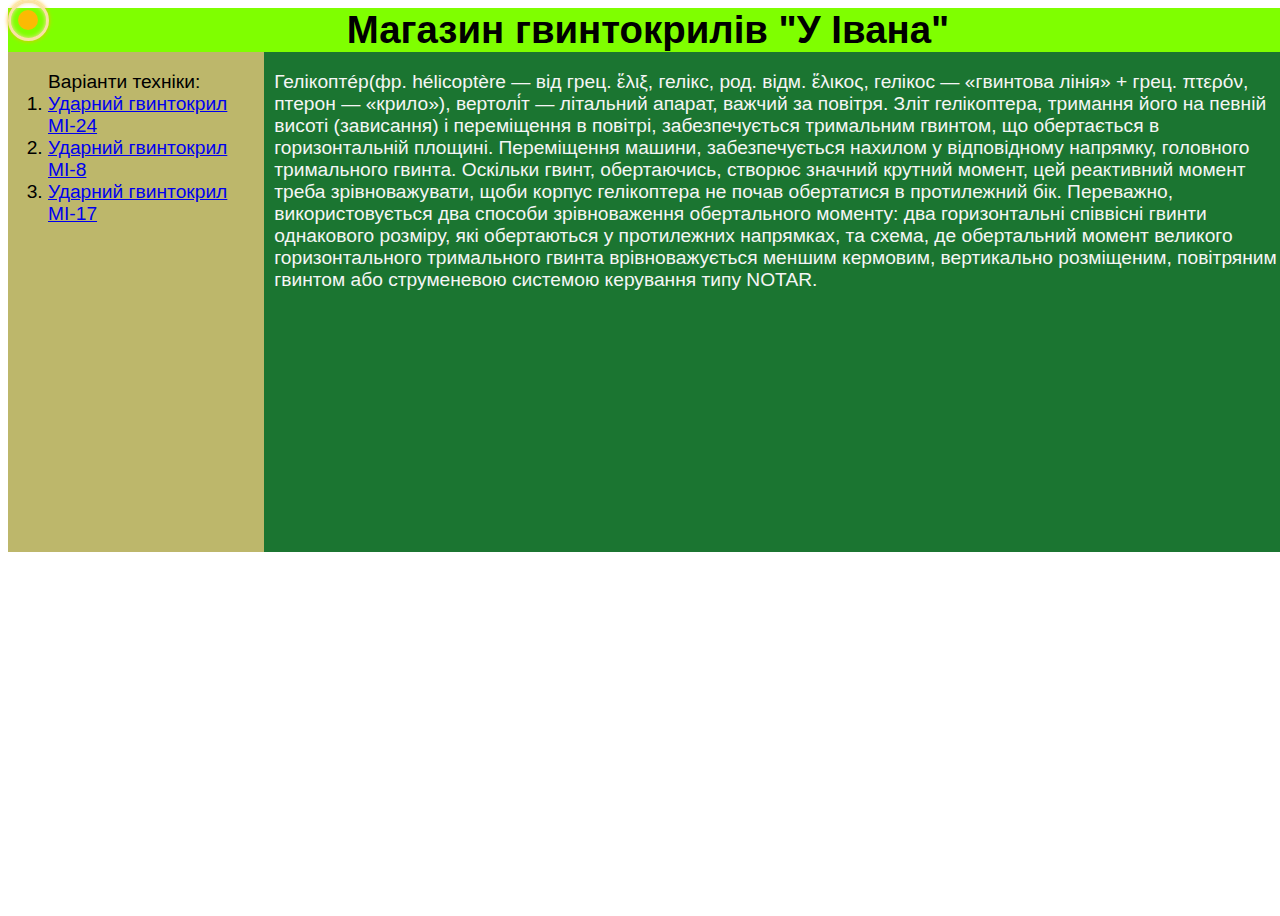
<file: index.html>
<!DOCTYPE html>
<html>
	<head>
		<title>
			Магазин гвинтокрилів
		</title>
		<link href="style.css" rel="stylesheet" type="text/css">
	</head>
	<body style="font-family:'Trebuchet MS', 'Lucida Sans Unicode', 'Lucida Grande', 'Lucida Sans', Arial, sans-serif">
		<div class="cursor">
		</div>
		<script>
			let cursor = document.querySelector(".cursor");
			document.addEventListener("mousemove", (evt) => {
			cursor.style.top = evt.pageY + "px";
			cursor.style.left = evt.pageX + "px";
			});
		</script>
		<div style="width:100%">
			<nav style="background-color: chartreuse; text-align: center;">
				<h1 style="margin: 0px;">Магазин гвинтокрилів "У Івана"</h1>
			</nav>	
			<aside style="width:20%; height: 500px;	float: left; background-color: darkkhaki; margin: 0%;" class="menu">
					<ol class="heli_list"> Варіанти техніки:
						<li><a href="MI24.html" >Ударний гвинтокрил МІ-24</a></li>
						<li><a href="MI8.html">Ударний гвинтокрил МІ-8</a></li>
						<li><a href="MI17.html">Ударний гвинтокрил МІ-17</a></li>
					</ol>	
			</aside>
			<section style="width:80%; height: 500px; float: left; background-color: rgb(27, 117, 49); color: whitesmoke;" class="infotable">
					<p class="about_heli" style="margin-left: 1% ;">
						Гелікоптéр(фр. hélicoptère — від грец. ἕλιξ, гелікс, род. відм. ἕλικος, гелікос — «гвинтова лінія» + грец. πτερόν, птерон — «крило»), 
						вертолі́т — літальний апарат, важчий за повітря. Зліт гелікоптера, тримання його на певній висоті (зависання) і переміщення в повітрі, забезпечується тримальним гвинтом, 
						що обертається в горизонтальній площині. Переміщення машини, забезпечується нахилом у відповідному напрямку, головного тримального гвинта.
						Оскільки гвинт, обертаючись, створює значний крутний момент, цей реактивний момент треба зрівноважувати, щоби корпус гелікоптера не почав обертатися в протилежний бік.
						Переважно, використовується два способи зрівноваження обертального моменту: два горизонтальні співвісні гвинти однакового розміру, які обертаються у протилежних напрямках, 
						та схема, де обертальний момент великого горизонтального тримального гвинта врівноважується меншим кермовим, вертикально розміщеним, 
						повітряним гвинтом або струменевою системою керування типу NOTAR.</p>

			</section>
		</div>
	</body>
</html>
</file>
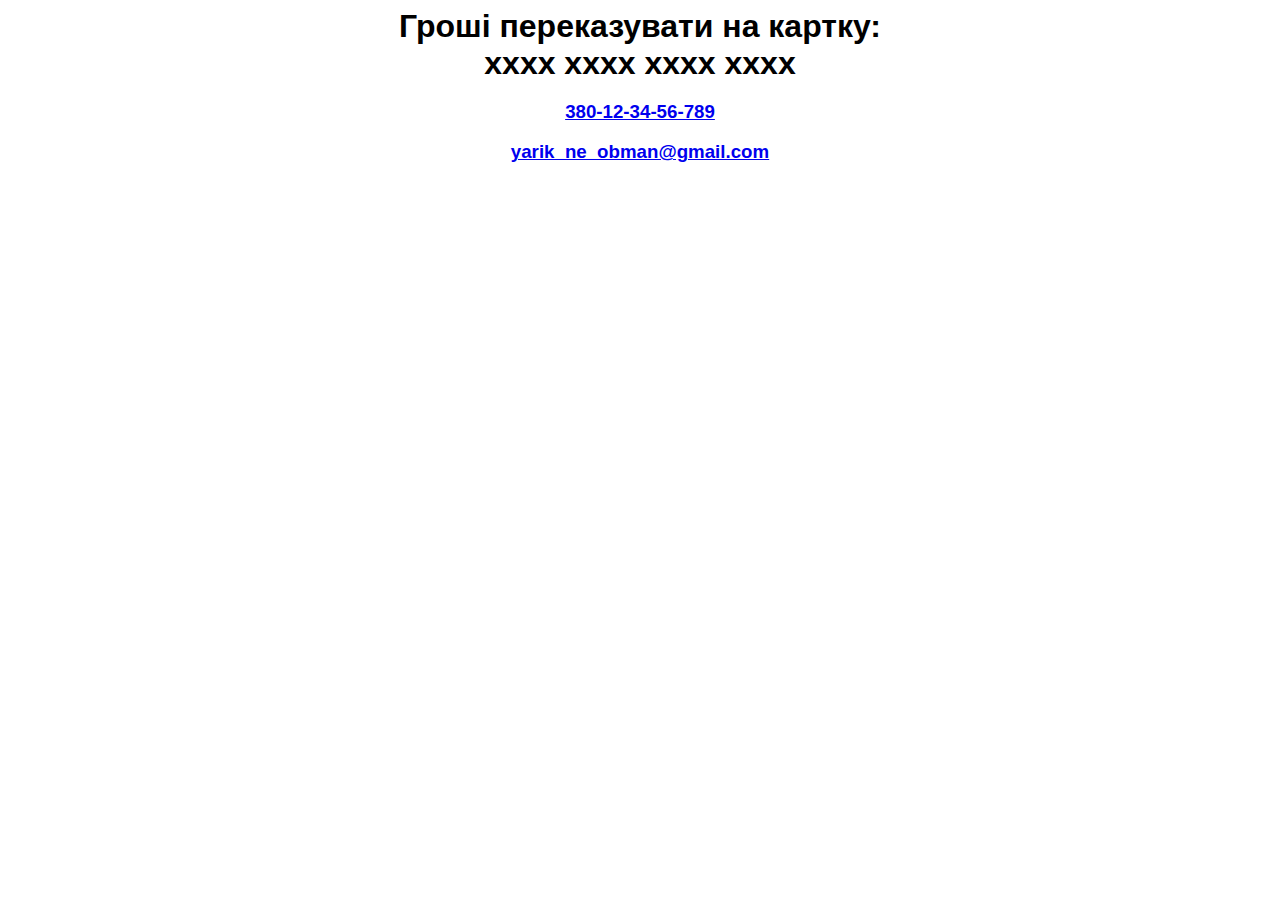
<file: buying.html>
<!DOCTYPE html>
<html lang="en">
    <head>
        <title>Купівля</title>
        <style>
            .credits h1{
                margin: 0px;
            }
            .credits p{
                margin: 0px;
                
            }
            .body {
                margin: 0px;
            }
        </style>
    </head>
    <body>
        <div class="credits" style="text-align: center; width: 100%; font-family:'Trebuchet MS', 'Lucida Sans Unicode', 'Lucida Grande', 'Lucida Sans', Arial, sans-serif;">
            <p>
                <h1>
                    Гроші переказувати на картку: <br>
                    xxxx xxxx xxxx xxxx
                </h1>
            </p>
            <p>
                <h3>
                    <a href="tel:+380-12-34-56-789">380-12-34-56-789</a>     
                </h3>
            </p>
            <p>
                <h3></h3>
                <h3><a href="mailto:yarik_ne_obman@gmail.com">yarik_ne_obman@gmail.com</a> </h3>
            </p>
        </div>    
    </body>
</html>
</file>
<file: style.css>
body {
  font-family: "Roboto";
  font-size: 1.2rem;
  align-items: center;
  cursor: none;
  height: 100vh;
  width: 100vw;
}


.cursor {
  display: inline-block;
  height: 30px;
  width: 30px;
  top: 0;
  position: absolute;
  z-index: 300;
  width: 35px;
  height: 35px;
  border: 3px solid #fae2a5;
  border-radius: 50%;
  box-shadow: 0 0 4px #fcba03, inset 0 0 4px #fae2a5;
  animation: shine 2s linear 1s infinite;
}

@keyframes shine {
  0% {
    box-shadow: 0 0 4px #fcba03, inset 0 0 4px #fcba03;
  }
  50% {
    box-shadow: 0 0 12px #fcba03, inset 0 0 10px #fcba03;
  }
  100% {
    box-shadow: 0 0 4px #fcba03, inset 0 0 4px #fcba03;
  }
}

.cursor::after {
  position: absolute;
  top: 7px;
  left: 7px;
  content: " ";
  height: 20px;
  width: 20px;
  background-color: #fcba03;
  border-radius: 50%;
}
</file>
